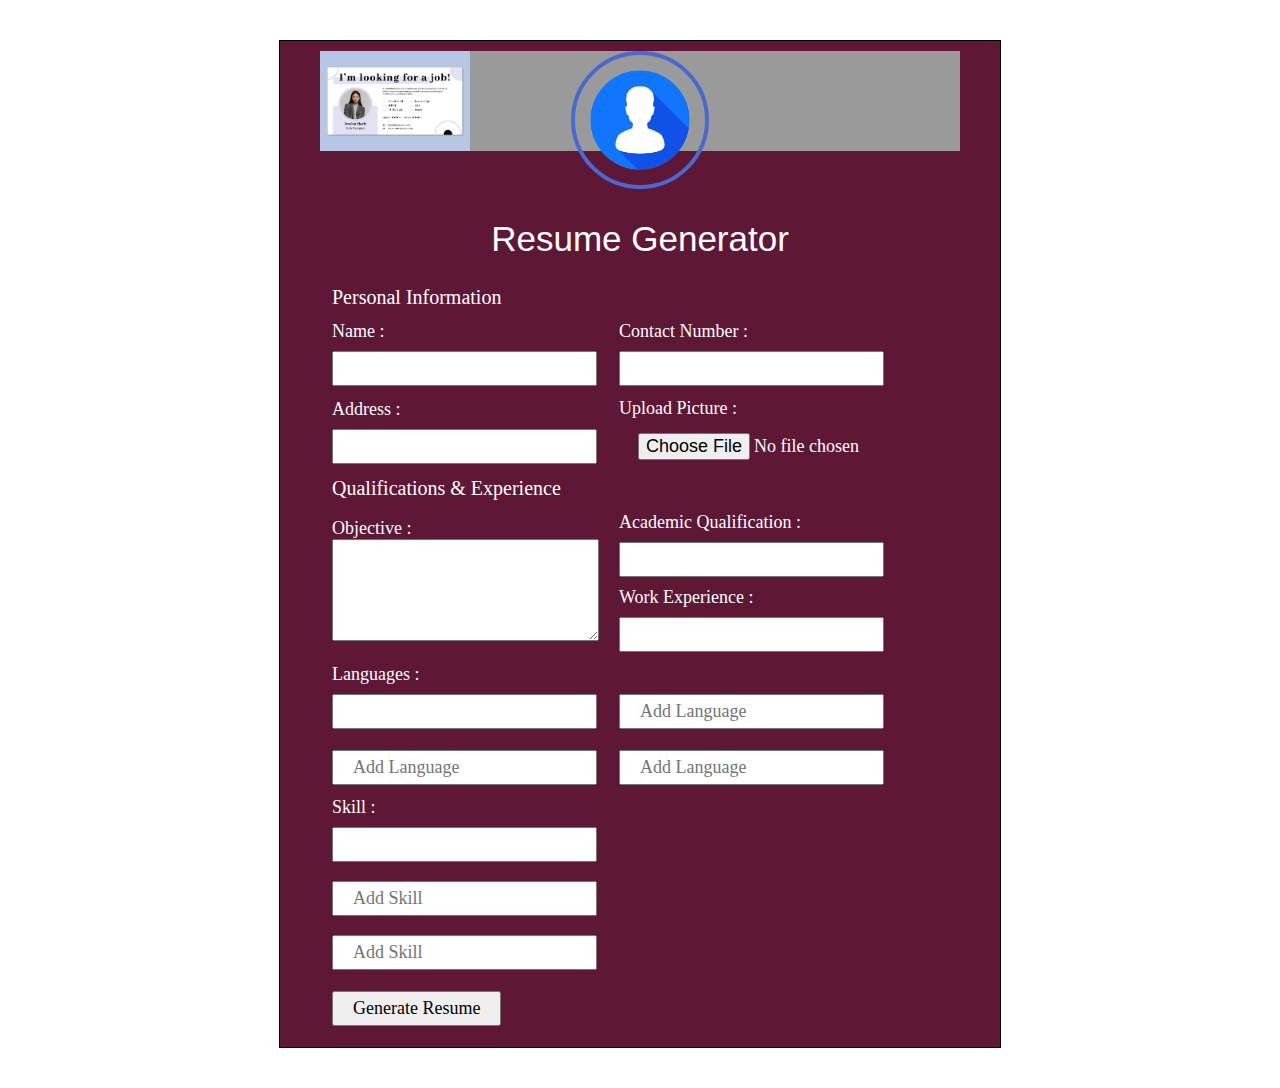
<file: index.html>
<!DOCTYPE html>
<html lang="en">
<head>
    <meta charset="UTF-8">
    <meta name="viewport" content="width=device-width, initial-scale=1.0">
    <link rel="stylesheet" href="style.css">
    <link rel="stylesheet" href="responsive.css">
    <title>Dynamic Resume</title>
</head>
<body>
    <div class="nrow1" style="width: 100%;">
    <div class="main">
    <div class="row1" style="text-align: center;">
     <div class="wrapper">
        <div class="row1_inner">
        <img src="images/file.png" width="150px" alt="" srcset="">
        <h3 style="color: #ffffff; font-family: 'Franklin Gothic Medium', 'Arial Narrow', Arial, sans-serif; padding-top:4%; font-size: 35px;">Resume Generator
        </h3>
         </div>
    </div>
    </div>
    <div class="row3" >
        <div class="wrappesr">
            <form action="template.html">
            <table style="width:min-content;">
            <tr><td> <h3>Personal Information</h3>    </td></tr>
            <tr>
           <td><label>Name :<br>
            <input type="text" id="name" required></td>
           <td><label>Contact Number :<br> <input type="number" id="num" ></label></td></tr>
           <tr><td><label>Address :<br> <input type="text" id="add" ></label></td>
           <td><label>Upload Picture :<br> <input type="file" id="file" ></label></td></tr>

           <tr><td> <h3>Qualifications & Experience</h3></td></tr>
           <tr><td><label>Objective :<br> <textarea type="text" id="objective"></textarea></label></td>
            <td style="float: left;"><label>Academic Qualification :<br> <input type="text" id="qualification" ></label></td>
            <td style="float: left;"><label>Work Experience :<br> <input type="text" id="exp" ></label></td>
        </tr>
        <tr><td style="float: left;"><label>Languages :<br> <input type="text" id="lan1" ></label></td>
            <td style="vertical-align: bottom;"><input type="text" id="lan2" placeholder="Add Language"></td></tr>

            <tr><td style="vertical-align: bottom;"><input type="text" id="lan3" placeholder="Add Language"></td>
            <td style="vertical-align: bottom;"><input type="text" id="lan4" placeholder="Add Language"></td>
        </tr>
            <tr style="float: left;"><td style="float: left;"><label>Skill :<br> <input type="text" id="skill" ></label></td>
            <td style="float: left;"><input type="text" id="skill2" placeholder="Add Skill"></td>
            <td style="float: left;"><input type="text" id="skill3" placeholder="Add Skill" ></td></tr>
           <tr><td><input type="button" value="Generate Resume" id="print" style="cursor: pointer;"></td></tr>
        </table>
        </form>
    </div>
    <output id="new" style="color: #fff;"></output>


    <div id="skills">
    <ul>
        <li>Html</li>
        <li>CSS</li>
        <li>JavaScript</li>
        <li>TypeScript</li>
    </ul>
  </div>
</div></div>
<script type="module" src="main.js"></script>
 
</body>
</html>
</file>
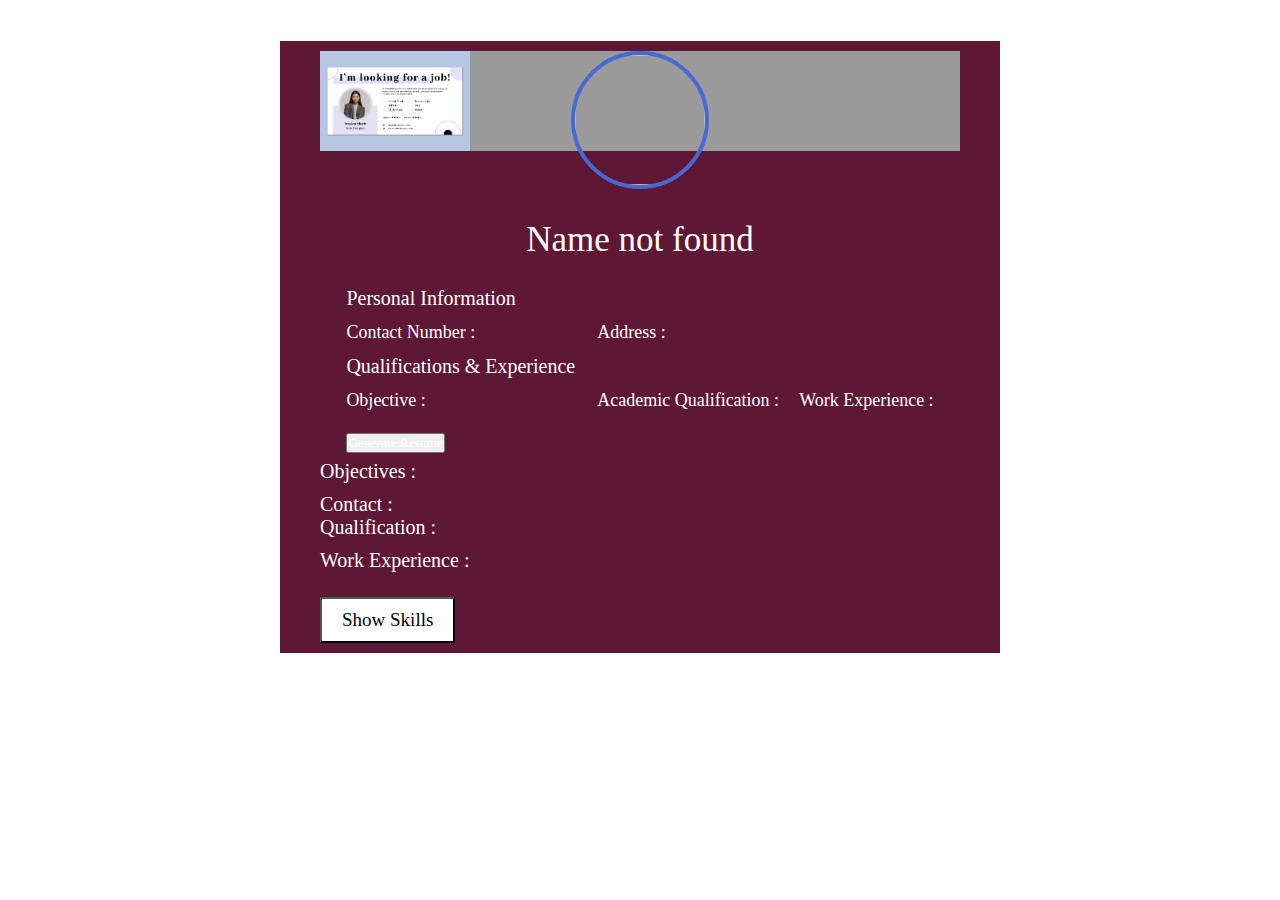
<file: generate.html>
<!DOCTYPE html>
<html lang="en">
<head>
    <meta charset="UTF-8">
    <meta name="viewport" content="width=device-width, initial-scale=1.0">
    <link rel="stylesheet" href="style.css">
    <script type="module" src="main.js"></script>
    <title>Generate Resume</title>
</head>
<style>
    *{
        color: #fff;
    }
</style>
<body>
    <div class="main">
    <div class="row1" style="text-align: center;">
     <div class="wrapper">
        <div class="row1_inner">
        <img width="150px" alt="" id="first">
        <h3 style="color: #000000; font-family: 'Franklin Gothic Medium', 'Arial Narrow', Arial, sans-serif; padding-top:4%; font-size: 35px;">    <output id="name" style="color: #ffffff;"></output>
        </h3>
         </div>
    </div>
    </div>

    <div class="row3">
        <div class="wrapper">
            <table>
                <tr><td> <h3>Personal Information</h3>    </td></tr>
                <tr>
               <!-- <td><label>Name :<br>
                <output id="name" style="color: #ffffff;"></output>
                </td> -->
               <td><label>Contact Number :<br><output id="displaynum"></output></label></td>
               <td><label>Address :<br></label></td></tr>
    
               <tr><td> <h3>Qualifications & Experience</h3> </td></tr>
               <tr><td><label>Objective :<br> <p id="para"></p> </label></td>
                <td style="float: left;"><label>Academic Qualification :<br> <li id="displayqual"></li></label></td>
                <td style="float: left;"><label>Work Experience :<br>                 <p style="text-align: center;" id="displayex"></p></label></td>
            </tr>
               <tr><td><input type="button" value="Generate Resume" id="print"></td></tr>
            </table>
            <h3>Objectives :</h3>
            <p id="para"></p>

            <h3>Contact :</h2>
            <output id="displaynum"></output>

            <h3>Qualification :</h3>    
                <ul>
                    <li id="displayqual"></li>
                    <li></li>
                </ul>

                <h3>Work Experience :</h3>   
                <p style="text-align: center;" id="displayex"></p>
        </div>
    </div>
    <button id ="myButton">Show Skills</button>

    <div id="skills">
    <ul>
        <li></li>
        <li></li>
        <li></li>
        <li></li>
    </ul>
  </div>
</div>
    <!-- <div class="row2">
        <div class="wrapper">
            <div class="box">
            <table >
                <tr>
                    <td>Product Name</td>
                    <td>Quantity</td>
                    <td>Price</td>
                </tr>
                <tr>
                    <td></td>
                    <td></td>
                    <td></td>
                </tr>
            </table>
            <div style="margin: auto;">
            <input type="text" id="pname" placeholder="Product Name">
            <input type="text" id="quan" placeholder="Quantity">
            <input type="text" id="price" placeholder="Price">
            <button id="printbtn">Publish</button>

            <div class="print">
            <h5>Data: <output id="data"></output></h5>
            <h5>Data: <output id="data2"></output></h5>
            <h5>Data: <output id="data3"></output></h5>
           </div>
            </div>
        </div>
        </div>
    </div> -->
    <script type="module" src="final.js"></script>
</body>
</html>
</file>
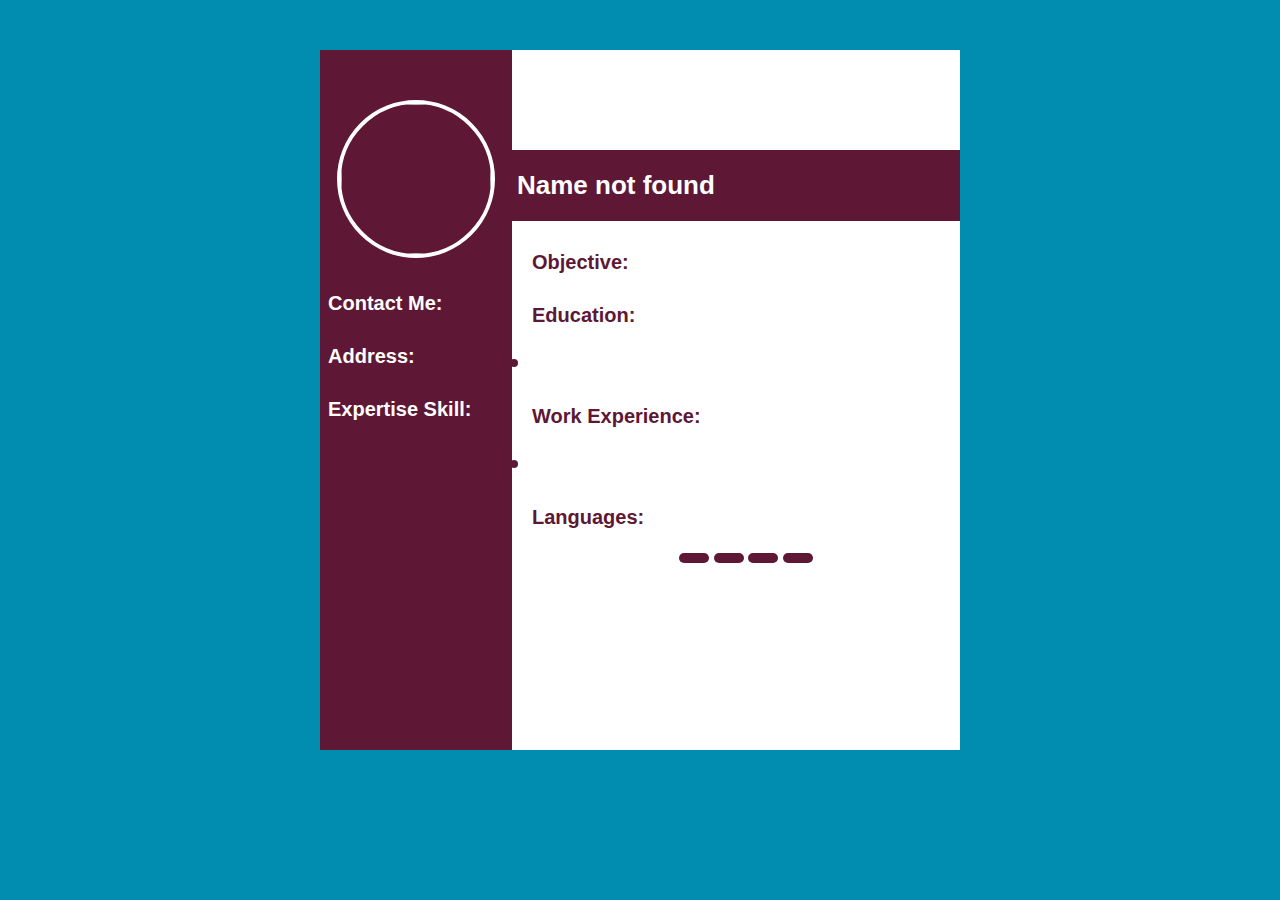
<file: template.html>
<!DOCTYPE html>
<html lang="en">
  <head>
    <meta charset="UTF-8" />
    <meta name="viewport" content="width=device-width, initial-scale=1.0" />
    <link rel="stylesheet" href="responsive.css" />
    <script type="module" src="main.js"></script>
    <title>Dynamic Resume</title>
    <style>
      * {
        margin: 0 auto;
        padding: 0;
        list-style: disc;
        font-family: sans-serif;
      }
      .wrapper {
        width: 100%;
      }
      .nrow1 {
        width: 100%;
        display: inline-block;
        margin: auto;
      }
      body {
        background-color: rgb(0, 141, 176);
      }
      .nrow1_col1 {
        background-color: #5e1735;
        width: 30%;
        color: #fff;
        float: left;
        height: 650px;
        padding-top: 50px;
      }
      .nrow1_col2 {
        width: 70%;
        background-color: #fff;
        float: right;
        height: 600px;
        padding-top: 100px;
      }
      .main {
        width: 50%;
        margin: 50px auto;
      }
      .picture {
        text-align: center;
      }
      .picture img {
        width: 150px;
        height: 150px;
        border-radius: 100%;
        border: 4px solid #ffffff;
      }
      .merge {
        background-color: #000;
      }
      .name {
        background-color: #5e1735;
        padding: 20px 5px;
      }
      .nrow1 h3 {
        margin-top: 30px;
        margin-bottom: 10px;
        font-size: 20px;
      }
      .content2 h3 {
        color: #5e1735;
        text-align: left;
        margin-bottom: 20px;
      }
      .content1 li {
        padding: 5px 0px;
        list-style: none;
      }
      li::marker {
        color: #5e1735; /* Bullet point color */
        font-size: 25px;
      }
      .line li {
        text-align: center;
        font-size: 16px;
        display: inline-block !important;
        padding: 5px 15px;
        border-radius: 30px;
        color: #fff;
        background-color: #5e1735;
      }
    </style>
  </head>
  <body>
    <div class="nrow1">
      <div class="main">
        <div class="button"></div>
        <div class="wrapper">
          <div class="nrow1_col1">
            <div class="picture">
              <img width="150px" alt="" id="first" />
            </div>
            <div class="content1" style="margin-top: 30px; padding-left: 8px">
              <h3>Contact Me:</h3>
              <output id="displaynum"></output>

              <h3>Address:</h3>
              <p id="displayadd" style="font-size: 15px"></p>

              <h3>Expertise Skill:</h3>
              <ul>
                <li id="skill"></li>
                <li id="skill2"></li>
                <li id="skill3"></li>
              </ul>
            </div>
          </div>
          <div class="nrow1_col2">
            <div class="name">
              <h2 id="name" style="color: #fff; font-size: 26px"></h2>
            </div>
            <div class="content2" style="margin-top: 30px; padding-left: 20px">
              <h3>Objective:</h3>
              <p id="para"></p>

              <div class="disc" style="text-align: center">
                <h3>Education:</h3>
                <li id="displayqual" style="font-size: 18px"></li>

                <h3>Work Experience:</h3>
                <li id="displayex" style="font-size: 18px"></li>

                <h3>Languages:</h3>
                <ul class="line">
                  <li id="lan"></li>
                  <li id="lan2"></li>
                  <li id="lan3"></li>
                  <li id="lan4"></li>
                </ul>
              </div>
            </div>
          </div>
        </div>
      </div>
    </div>
    <script type="module" src="final.js"></script>
  </body>
</html>
</file>
<file: style.css>
*{
    margin: 0 auto;
    padding: 0;
    font-family: 'Franklin Gothic Medium';
    list-style: none;
    font-weight: 100;
}
.main{
    width: 50%;
    margin: 40px auto;
    border: 1px solid;
    padding: 10px 40px;
    background-color: #5e1735;
}
.row1{
    background: url(images/7493376.jpg) no-repeat;
    background-size: contain;
    width: 100%;
    height: 100px;
    background-color: #9a9a9a;
}

.row3{
    width: 100%;
    display: inline-block;
    margin: auto;    
}
.row3 h3{
    font-size: 20px;
    color: #fff;
}
body{
    background-color: #ffffff;
}
.wrapper{
    width: 100%;
    max-width: 1120px;
}

.row2,.row3{
    width: 100%;
    display: inline-block;
    /* float: left; */
}
.row3{
    margin-top: 20px;
}
.row3 h2{
    margin-top: 15px;
}
.row3 li{
    text-align: center;
}
.row3 p, .row3 li{
    margin-top: 10px;
    font-size: 17px;
    list-style: none;

}
td{
    padding: 5px 10px 5px 10px;
}
.row1_inner{
    width: 100%;
    float: left;
}
.row1_inner img{
    border-radius: 100%;
    height: 130px;
    width: 130px;
    border: 4px solid #4969d2;
}
.box{
    width: 50%;
}
/* .print{
    display: inline-block;
} */

button{
    padding: 10px 20px;
    background-color: #fff;
    color: #000 !important;
    font-size: 19px;
    cursor: pointer;
    margin-top: 15px;
}
#skills{
    display: none;

}
#skills li{
    font-size: 18px;
    margin: 15px 0px 0px 20px;
    list-style:circle;

}
@media only screen and (max-width: 600px) {
    /* .main{
        width: 70%;
        margin: 40px 15%;
    } */
    *{
        font-weight: 300;
    }
    .row1 h3{
        font-size: 25px !important;
    }
  }
label{
    color: #fff;
    font-size: 18px;
}
textarea{
    width: 100%;
    height: 100px;
    max-width: 300px;
}
form input{
    margin-top: 9px;
    font-size: 18px;
    padding: 5px 19px;
}
</file>
<file: responsive.css>
@media only screen and (max-width: 768px) {
    .picture img{
        width: 100px !important;
        height:100px !important;
    }
    .nrow1_col2{
        padding-top: 69px !important;
    }
    #name{  font-size: 20px !important; }
    .nrow1 h3 {font-size: 17px;}
    .nrow1 p,li{font-size: 15px;}
    .nrow1_col1{    height: 620px }
    .line li {margin: 10px 0px;}
    .nrow1_col1 {height: 620px !important;}
    .main{ width: 68% !important;}
}
@media only screen and (max-width: 640px) {
    .main{ width: 78% !important;}
    .picture img{
        width: 80px !important;
        height:80px !important;
    }
    .name {padding: 10px 5px;}
    .nrow1 h3 {font-size: 15px !important;}
     #name { font-size: 19px !important;}
     .content1{padding-left: 5px !important;}
     #displayadd{font-size: 13px !important}
     .nrow1 p,li,#displaynum{font-size: 14px !important;}    
    .line li {padding: 5px 12px;}        

}
@media only screen and (max-width: 480px) {
    .main{ width: 100% !important;}
    .picture img{
        width: 55px !important;
        height: 55px !important;
    }
}  
@media only screen and (max-width: 360px) {
    .main{ width: 143% !important;}
}
</file>
